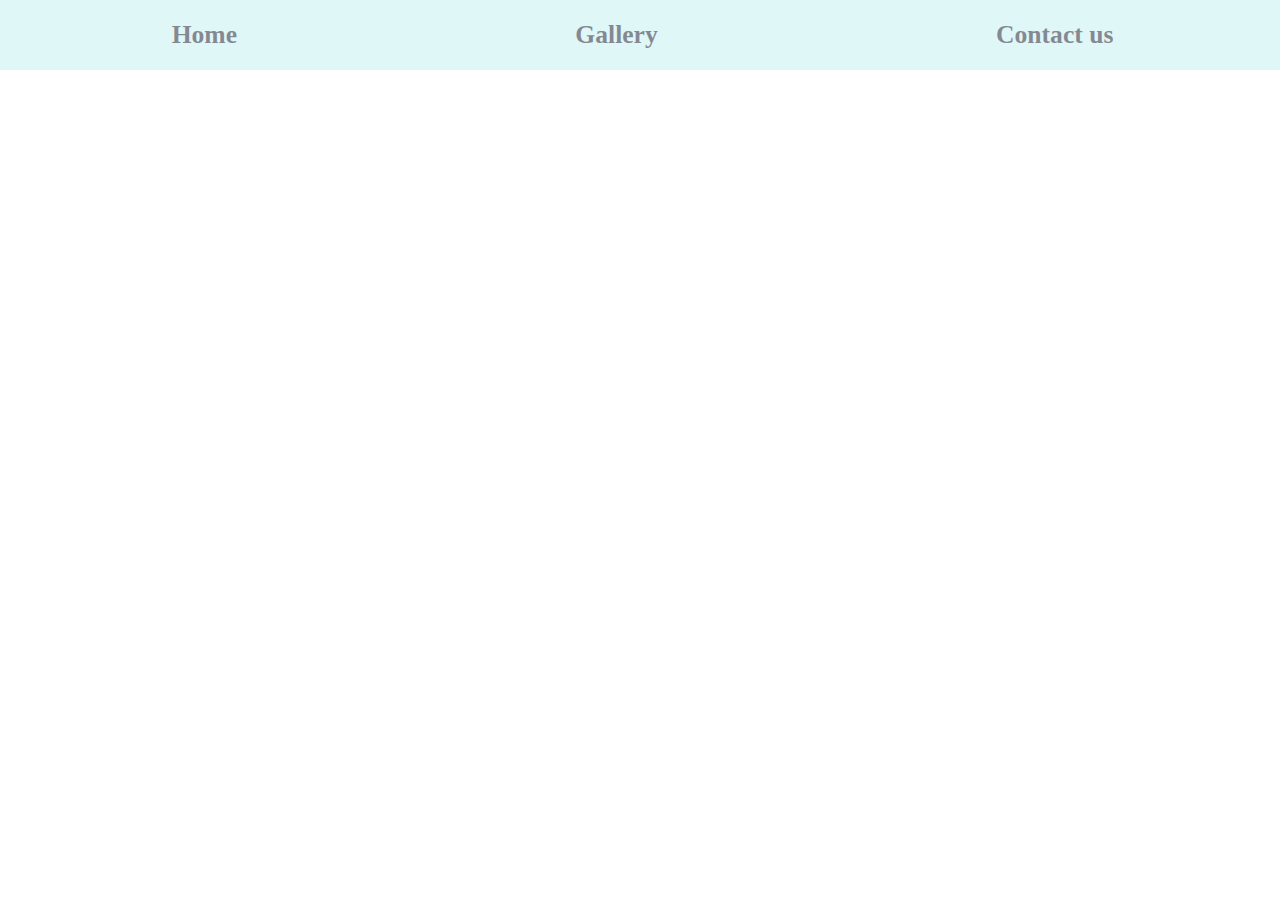
<file: PSET8/homepage/index.html>
<!DOCTYPE html>

<html lang="en">
    <head>
        <link href="https://cdn.jsdelivr.net/npm/bootstrap@5.2.3/dist/css/bootstrap.min.css" rel="stylesheet" integrity="sha384-rbsA2VBKQhggwzxH7pPCaAqO46MgnOM80zW1RWuH61DGLwZJEdK2Kadq2F9CUG65" crossorigin="anonymous">
        <script src="https://cdn.jsdelivr.net/npm/bootstrap@5.2.3/dist/js/bootstrap.bundle.min.js" integrity="sha384-kenU1KFdBIe4zVF0s0G1M5b4hcpxyD9F7jL+jjXkk+Q2h455rYXK/7HAuoJl+0I4" crossorigin="anonymous"></script>
        <link href="styles.css" rel="stylesheet">
        <title>My Webpage</title>
    </head>
    <body>
        <header>
            <nav>
                <a class="menu-items" href="./index.html">Home</a>
                <a class="menu-items" href="./gallery.html">Gallery</a>
                <a class="menu-items" href="./contact.html">Contact us</a>
            </nav>
        </header>
        <main>
            <div>
                <h1>HI IM FATEMEH SHIRAFKAN</h1>
                <span class="aboutMe">I am a front-end site developer and I was born in 2002. I am interested in programming and computers, and I plan to continue studying computers at the graduate level.</span>
            </div>
        </main>
    </body>
</html>
</file>
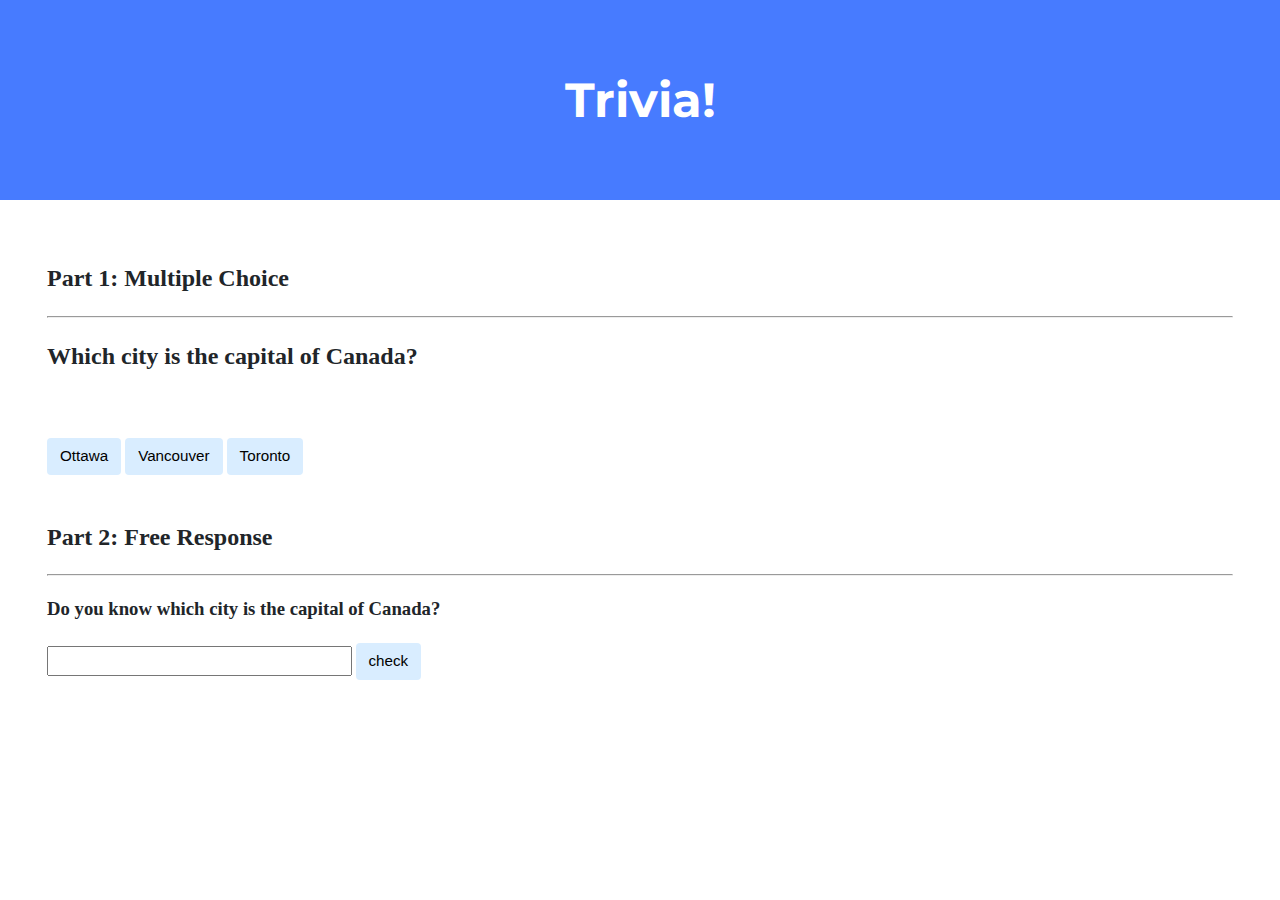
<file: PSET8/trivia/index.html>
<!DOCTYPE html>

<html lang="en">
    <head>
        <link href="https://fonts.googleapis.com/css2?family=Montserrat:wght@500&display=swap" rel="stylesheet">
        <link href="styles.css" rel="stylesheet">
        <title>Trivia!</title>
        <script>
            // TODO: Add code to check answers to questions

            document.addEventListener("DOMContentLoaded", function (){
                let result = document.querySelector(".alert-notice");
                let allBTN = document.querySelectorAll("#btn")
                console.log(allBTN)
                allBTN.forEach(function (btn) {
                    btn.addEventListener("click", function(event){
                        if(event.target.classList.contains('answer')){
                            result.innerHTML = "True"
                        }else{
                            result.innerHTML = "False"
                            }
                        })
                })

                let checkBTN = document.querySelector("#check")
                let inputFilde = document.querySelector("input")
                let notise = document.querySelector(".notise")
                checkBTN.addEventListener("click", function (){
                    if(inputFilde.value.toLowerCase() != "ottawa"){
                        notise.innerHTML = "False"
                    }else{
                        notise.innerHTML = "True"

                    }
                })



            })
        </script>
    </head>
    <body>
        <div class="header">
            <h1>Trivia!</h1>
        </div>

        <div class="container">
            <div class="section">
                <h2>Part 1: Multiple Choice </h2>
                <hr>
                <!-- TODO: Add multiple choice question here -->
                <h2>Which city is the capital of Canada? </h2>
                <br>
                <h2 class="alert-notice"></h2>
                <button id="btn" class="answer">Ottawa</button>
                <button id="btn">Vancouver</button>
                <button id="btn">Toronto</button>
            </div>

            <div class="section">
                <h2>Part 2: Free Response</h2>
                <hr>
                <!-- TODO: Add free response question here -->

                <h3>Do you know which city is the capital of Canada?</h3>
                <h2 class="notise"></h2>
                <input type="text">
                <button id="check">check</button>

            </div>
        </div>
    </body>
</html>
</file>
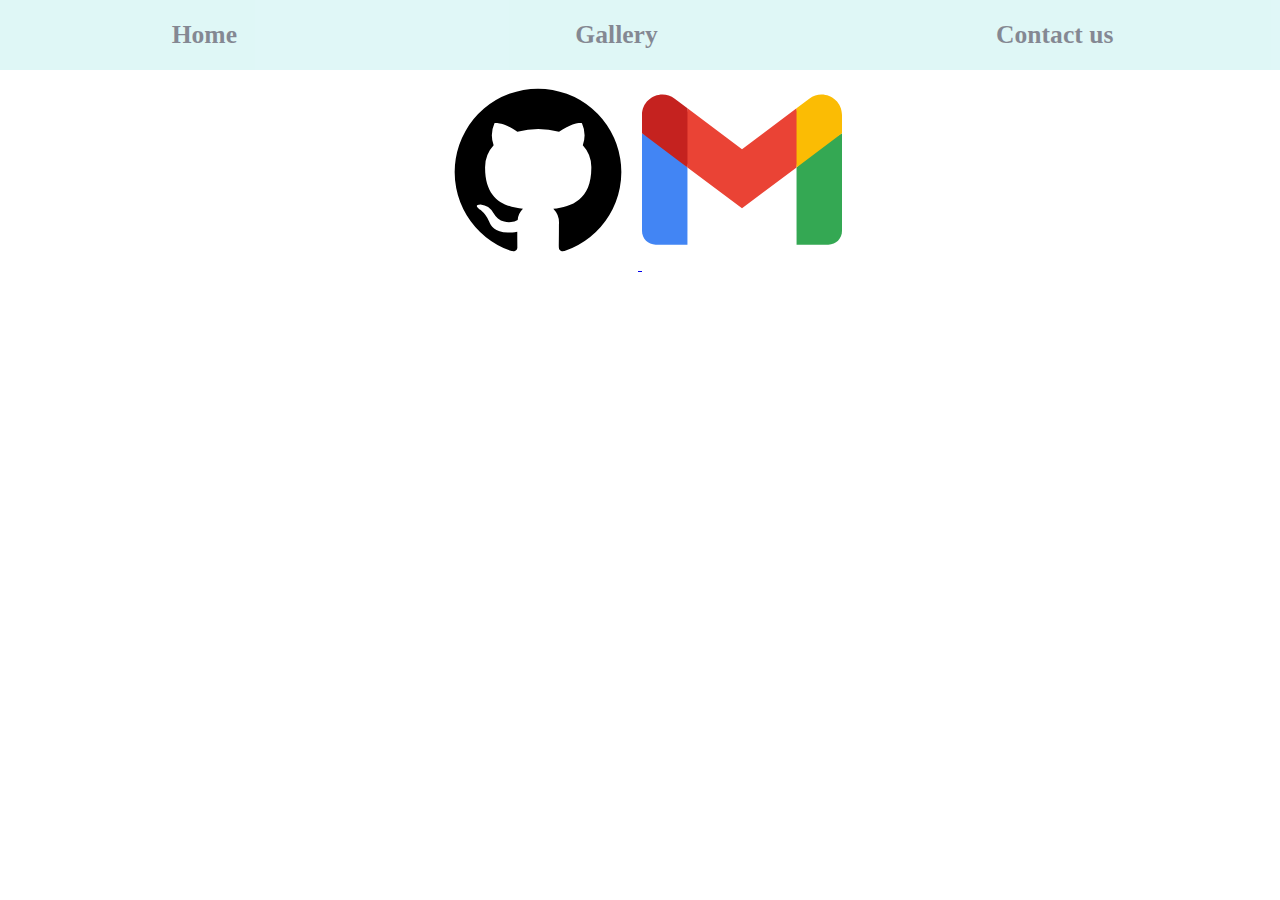
<file: PSET8/homepage/contact.html>
<!DOCTYPE html>
<html lang="en">
<head>
    <meta charset="UTF-8">
    <meta name="viewport" content="width=device-width, initial-scale=1.0">
    <link rel="stylesheet" href="gallery.css">
    <title>Document</title>
</head>
<body>
    <header>
        <nav>
            <a class="menu-items" href="./index.html">Home</a>
            <a class="menu-items" href="./gallery.html">Gallery</a>
            <a class="menu-items" href="./contact.html">Contact us</a>
        </nav>
    </header>

    <main>
        <div>
            <a target="_blank" href="https://github.com/Fatemeh-Shirafkan?tab=overview&from=2023-11-01&to=2023-11-18">
                <svg fill="#000000" width="200px" height="200px" viewBox="0 0 24 24" data-name="Layer 1"><path d="M12,2.2467A10.00042,10.00042,0,0,0,8.83752,21.73419c.5.08752.6875-.21247.6875-.475,0-.23749-.01251-1.025-.01251-1.86249C7,19.85919,6.35,18.78423,6.15,18.22173A3.636,3.636,0,0,0,5.125,16.8092c-.35-.1875-.85-.65-.01251-.66248A2.00117,2.00117,0,0,1,6.65,17.17169a2.13742,2.13742,0,0,0,2.91248.825A2.10376,2.10376,0,0,1,10.2,16.65923c-2.225-.25-4.55-1.11254-4.55-4.9375a3.89187,3.89187,0,0,1,1.025-2.6875,3.59373,3.59373,0,0,1,.1-2.65s.83747-.26251,2.75,1.025a9.42747,9.42747,0,0,1,5,0c1.91248-1.3,2.75-1.025,2.75-1.025a3.59323,3.59323,0,0,1,.1,2.65,3.869,3.869,0,0,1,1.025,2.6875c0,3.83747-2.33752,4.6875-4.5625,4.9375a2.36814,2.36814,0,0,1,.675,1.85c0,1.33752-.01251,2.41248-.01251,2.75,0,.26251.1875.575.6875.475A10.0053,10.0053,0,0,0,12,2.2467Z"/>
                </svg>
            </a>
            <a target="_blank" href="imfa.cod@gmail.com">
                <svg width="200px" height="200px" viewBox="0 -31.5 256 256" version="1.1" preserveAspectRatio="xMidYMid">
                    <g>
                        <path d="M58.1818182,192.049515 L58.1818182,93.1404244 L27.5066233,65.0770089 L0,49.5040608 L0,174.59497 C0,184.253152 7.82545455,192.049515 17.4545455,192.049515 L58.1818182,192.049515 Z" fill="#4285F4"></path>
                        <path d="M197.818182,192.049515 L238.545455,192.049515 C248.203636,192.049515 256,184.224061 256,174.59497 L256,49.5040608 L224.844415,67.3422767 L197.818182,93.1404244 L197.818182,192.049515 Z" fill="#34A853"></path>
                        <polygon fill="#EA4335" points="58.1818182 93.1404244 54.0077618 54.4932827 58.1818182 17.5040608 128 69.8676972 197.818182 17.5040608 202.487488 52.4960089 197.818182 93.1404244 128 145.504061"></polygon>
                        <path d="M197.818182,17.5040608 L197.818182,93.1404244 L256,49.5040608 L256,26.2313335 C256,4.64587897 231.36,-7.65957557 214.109091,5.28587897 L197.818182,17.5040608 Z" fill="#FBBC04"></path>
                        <path d="M0,49.5040608 L26.7588051,69.5731646 L58.1818182,93.1404244 L58.1818182,17.5040608 L41.8909091,5.28587897 C24.6109091,-7.65957557 0,4.64587897 0,26.2313335 L0,49.5040608 Z" fill="#C5221F"></path>
                    </g>
                </svg>
            </a>
        </div>
    </main>
</body>
</html>
</file>
<file: PSET8/trivia/styles.css>
body {
    background-color: #fff;
    color: #212529;
    font-size: 1rem;
    font-weight: 400;
    line-height: 1.5;
    margin: 0;
    text-align: left;
}

.container {
    margin-left: auto;
    margin-right: auto;
    padding-left: 15px;
    padding-right: 15px;
}

.header {
    background-color: #477bff;
    color: #fff;
    margin-bottom: 2rem;
    padding: 2rem 1rem;
    text-align: center;
}

.section {
    padding: 0.5rem 2rem 1rem 2rem;
}

.section:hover {
    background-color: #f5f5f5;
    transition: color 2s ease-in-out, background-color 0.15s ease-in-out;
}

h1 {
    font-family: 'Montserrat', sans-serif;
    font-size: 48px;
}

button, input[type="submit"] {
    background-color: #d9edff;
    border: 1px solid transparent;
    border-radius: 0.25rem;
    font-size: 0.95rem;
    font-weight: 400;
    line-height: 1.5;
    padding: 0.375rem 0.75rem;
    text-align: center;
    transition: color 0.15s ease-in-out, background-color 0.15s ease-in-out, border-color 0.15s ease-in-out, box-shadow 0.15s ease-in-out;
    vertical-align: middle;
}


input[type="text"] {
    line-height: 1.8;
    width: 25%;
}

input[type="text"]:hover {
    background-color: #f5f5f5;
    transition: color 2s ease-in-out, background-color 0.15s ease-in-out;
}
</file>
<file: PSET8/homepage/styles.css>
/* http://meyerweb.com/eric/tools/css/reset/
   v2.0 | 20110126
   License: none (public domain)
*/

html, body, div, span, applet, object, iframe,
h1, h2, h3, h4, h5, h6, p, blockquote, pre,
a, abbr, acronym, address, big, cite, code,
del, dfn, em, img, ins, kbd, q, s, samp,
small, strike, strong, sub, sup, tt, var,
b, u, i, center,
dl, dt, dd, ol, ul, li,
fieldset, form, label, legend,
table, caption, tbody, tfoot, thead, tr, th, td,
article, aside, canvas, details, embed,
figure, figcaption, footer, header, hgroup,
menu, nav, output, ruby, section, summary,
time, mark, audio, video {
	margin: 0;
	padding: 0;
	border: 0;
	font-size: 100%;
	font: inherit;
	vertical-align: baseline;
}
/* HTML5 display-role reset for older browsers */
article, aside, details, figcaption, figure,
footer, header, hgroup, menu, nav, section {
	display: block;
}
body {
	line-height: 1;
}
ol, ul {
	list-style: none;
}
blockquote, q {
	quotes: none;
}
blockquote:before, blockquote:after,
q:before, q:after {
	content: '';
	content: none;
}
table {
	border-collapse: collapse;
	border-spacing: 0;
}

/* end of css reset styles */

body{
    background-image: url("https://wallpaper.dog/large/5557995.jpg");
    overflow-x: hidden;
}

nav{
    width: 100vw;
    background: #C1F0EF;
    height: 70px;
    opacity: 0.5;
    display: flex;
    align-items: center;
    justify-content: space-around;
}

.menu-items{
    color: #0C1329;
    font-size: 1.6rem;
    font-weight: 900;
    text-decoration: none;
    padding-left: 5px;
    border-radius: 8px;
}

.menu-items:hover{
    color: #0C1329;
    border-left: 5px solid #0C1329;
}

main{
    height: 370px;
    padding-top: 100px;
}

div{
    display: flex;
    align-items: center;
    flex-direction: column;
}

h1{
    color: #fff;
    font-size: 2rem;
    margin-bottom: 1rem;
}

.aboutMe{
    color: #fff;
    font-size: 1.3rem;
}
</file>
<file: PSET8/homepage/gallery.css>
/* http://meyerweb.com/eric/tools/css/reset/
   v2.0 | 20110126
   License: none (public domain)
*/

html, body, div, span, applet, object, iframe,
h1, h2, h3, h4, h5, h6, p, blockquote, pre,
a, abbr, acronym, address, big, cite, code,
del, dfn, em, img, ins, kbd, q, s, samp,
small, strike, strong, sub, sup, tt, var,
b, u, i, center,
dl, dt, dd, ol, ul, li,
fieldset, form, label, legend,
table, caption, tbody, tfoot, thead, tr, th, td,
article, aside, canvas, details, embed,
figure, figcaption, footer, header, hgroup,
menu, nav, output, ruby, section, summary,
time, mark, audio, video {
	margin: 0;
	padding: 0;
	border: 0;
	font-size: 100%;
	font: inherit;
	vertical-align: baseline;
}
/* HTML5 display-role reset for older browsers */
article, aside, details, figcaption, figure,
footer, header, hgroup, menu, nav, section {
	display: block;
}
body {
	line-height: 1;
}
ol, ul {
	list-style: none;
}
blockquote, q {
	quotes: none;
}
blockquote:before, blockquote:after,
q:before, q:after {
	content: '';
	content: none;
}
table {
	border-collapse: collapse;
	border-spacing: 0;
}

/* end of css reset styles */

nav{
    width: 100vw;
    background: #C1F0EF;
    height: 70px;
    opacity: 0.5;
    display: flex;
    align-items: center;
    justify-content: space-around;
}

.menu-items{
    color: #0C1329;
    font-size: 1.6rem;
    font-weight: 900;
    text-decoration: none;
    padding-left: 5px;
    border-radius: 8px;
}

.menu-items:hover{
    color: #0C1329;
    border-left: 5px solid #0C1329;
}

main{
    display: flex;
    align-items: center;
    justify-content: center;
}

.gallery-box{
    display: flex;
    align-items: center;
    flex-direction: column;
    justify-content: center;
}

img{
    width: 790px;
    margin-bottom: 50px;
}
</file>
